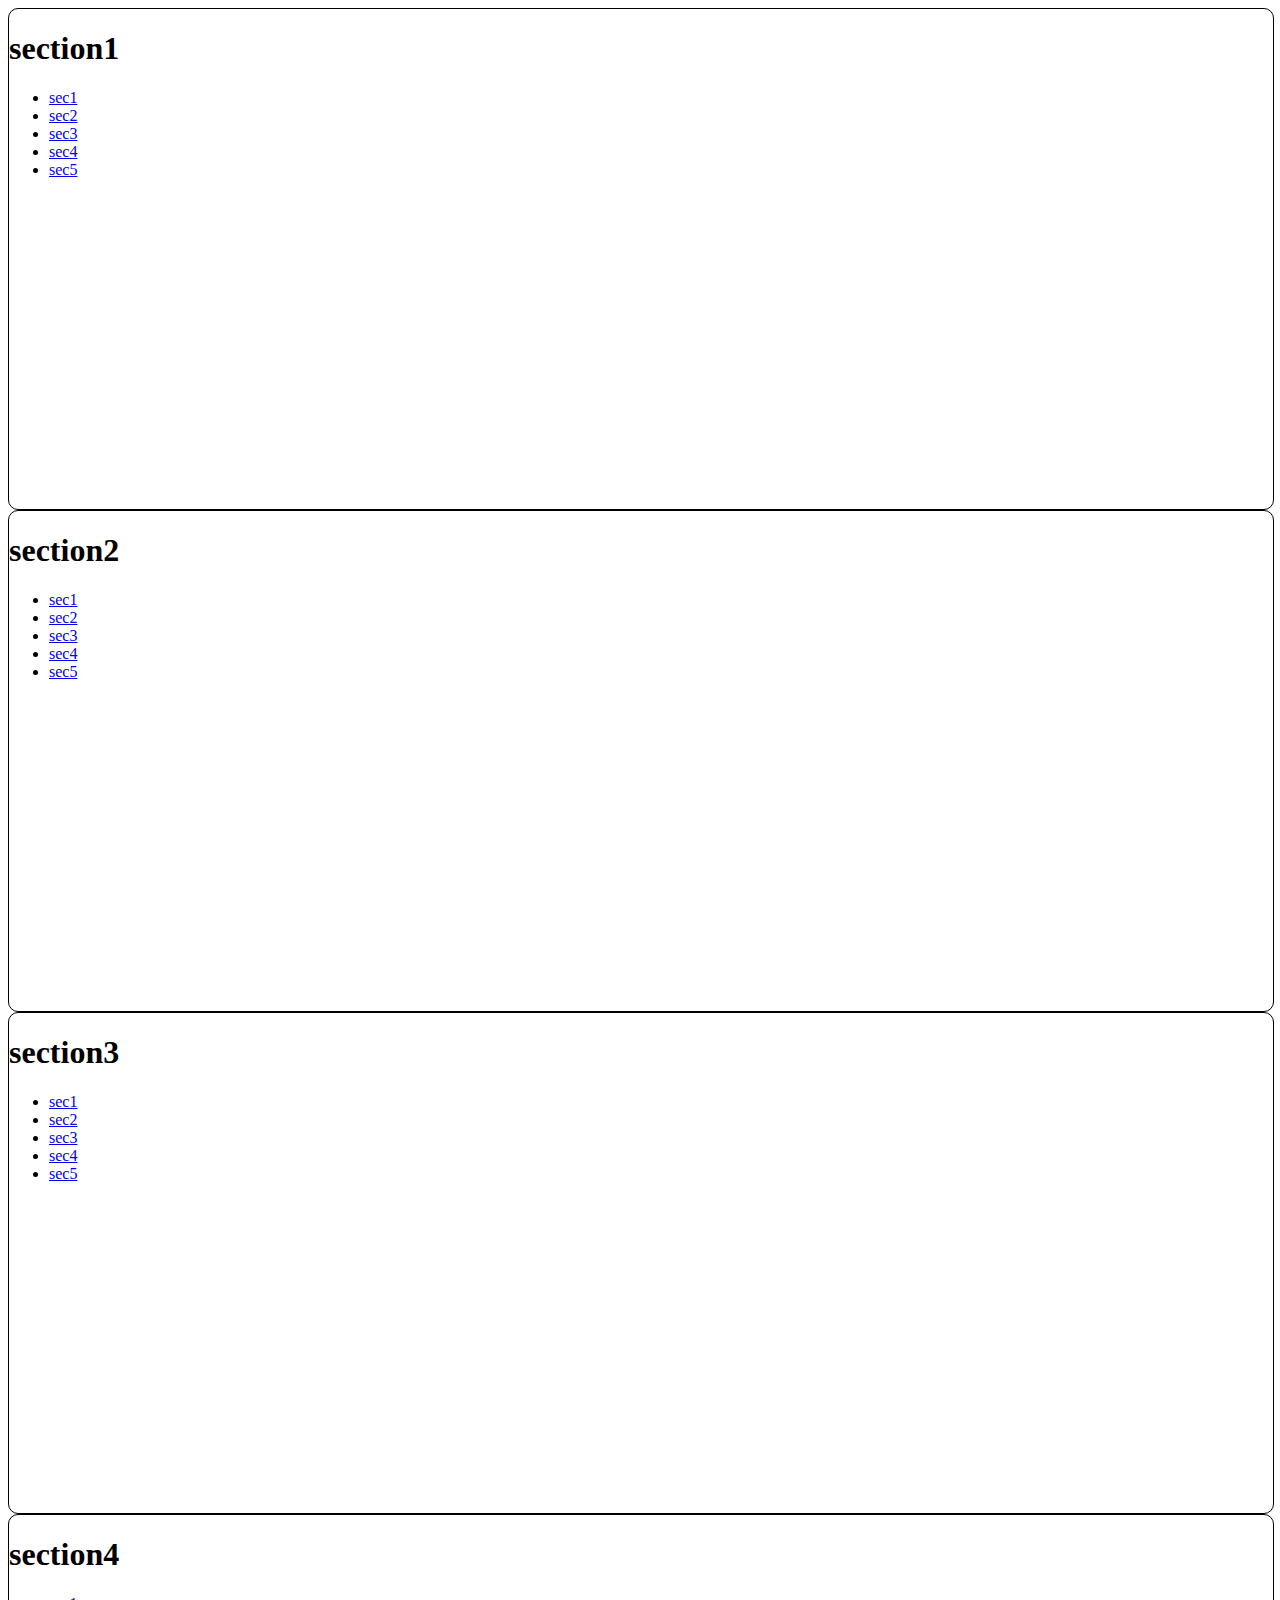
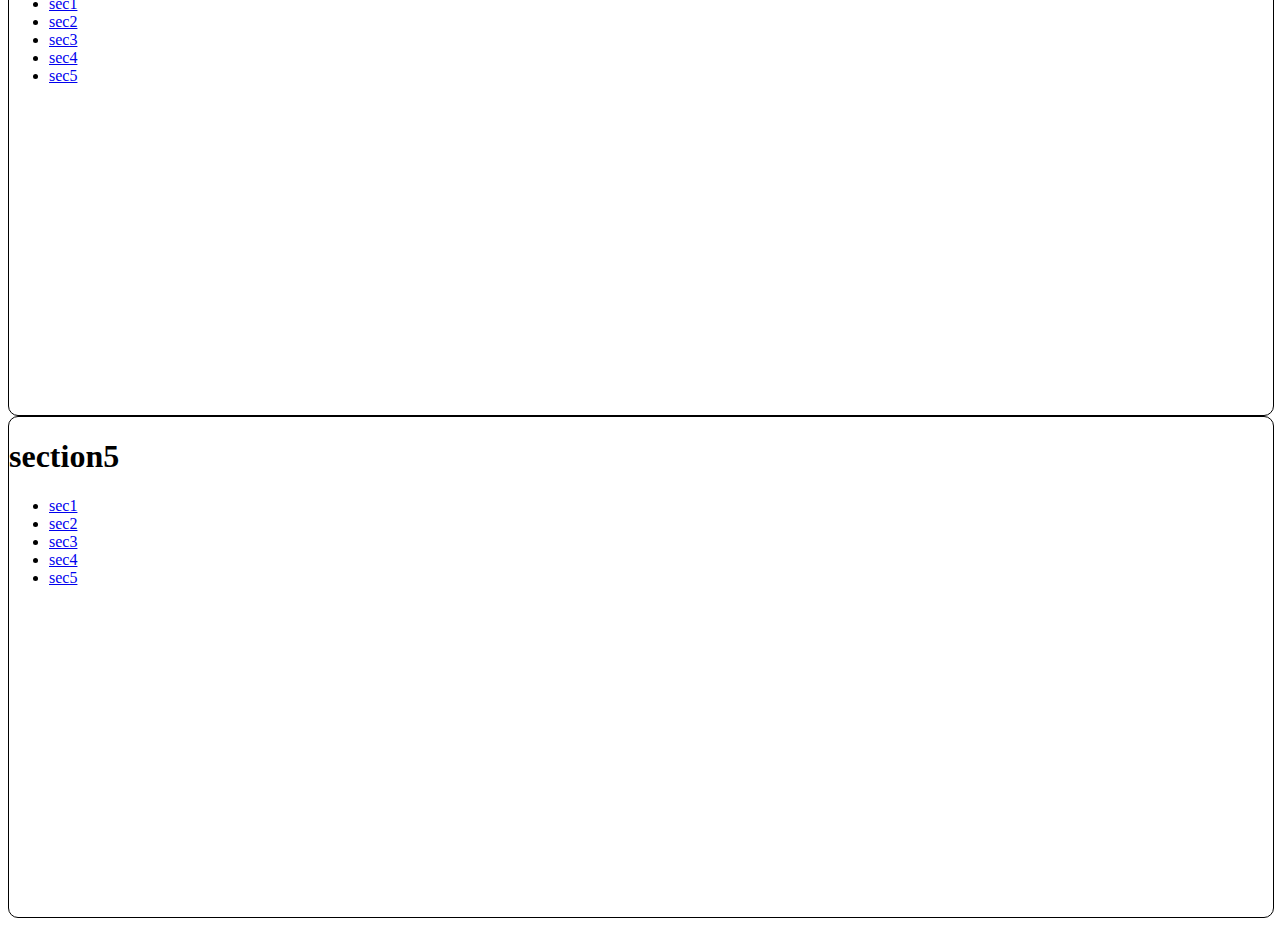
<file: sample.html>
<!doctype html>
<html>
    <head>
        <title>サンプル</title>
        <meta charset="utf-8" />
        <link rel="stylesheet" href="sample.css">
    </head>
    <body>
        <div id="sec1">
            <h1>section1</h1>
            <ul>
                <li><a href="#sec1">sec1</a></li>
                <li><a href="#sec2">sec2</a></li>
                <li><a href="#sec3">sec3</a></li>
                <li><a href="#sec4">sec4</a></li>
                <li><a href="#sec5">sec5</a></li>
            </ul>
        </div>
        <div id="sec2">
            <h1>section2</h1>
            <ul>
                <li><a href="#sec1">sec1</a></li>
                <li><a href="#sec2">sec2</a></li>
                <li><a href="#sec3">sec3</a></li>
                <li><a href="#sec4">sec4</a></li>
                <li><a href="#sec5">sec5</a></li>
            </ul>
        </div>
        <div id="sec3">
            <h1>section3</h1>
            <ul>
                <li><a href="#sec1">sec1</a></li>
                <li><a href="#sec2">sec2</a></li>
                <li><a href="#sec3">sec3</a></li>
                <li><a href="#sec4">sec4</a></li>
                <li><a href="#sec5">sec5</a></li>
            </ul>
        </div>
        <div id="sec4">
            <h1>section4</h1>
            <ul>
                <li><a href="#sec1">sec1</a></li>
                <li><a href="#sec2">sec2</a></li>
                <li><a href="#sec3">sec3</a></li>
                <li><a href="#sec4">sec4</a></li>
                <li><a href="#sec5">sec5</a></li>
            </ul>
        </div>
        <div id="sec5">
            <h1>section5</h1>
            <ul>
                <li><a href="#sec1">sec1</a></li>
                <li><a href="#sec2">sec2</a></li>
                <li><a href="#sec3">sec3</a></li>
                <li><a href="#sec4">sec4</a></li>
                <li><a href="#sec5">sec5</a></li>
            </ul>
        </div>
        <script src="http://ajax.googleapis.com/ajax/libs/jquery/1.10.2/jquery.min.js" type="text/javascript"></script>
        <script src="sample.js" type="text/javascript"></script>
    </body>
</html>
</file>
<file: sample.css>
div {
    width: 100%;
    height: 500px;

    border-style: solid;
    border-width: 1px;
    border-radius: 10px;
    -webkit-border-radius: 10px;
    -moz-border-radius:10px;
}
</file>
